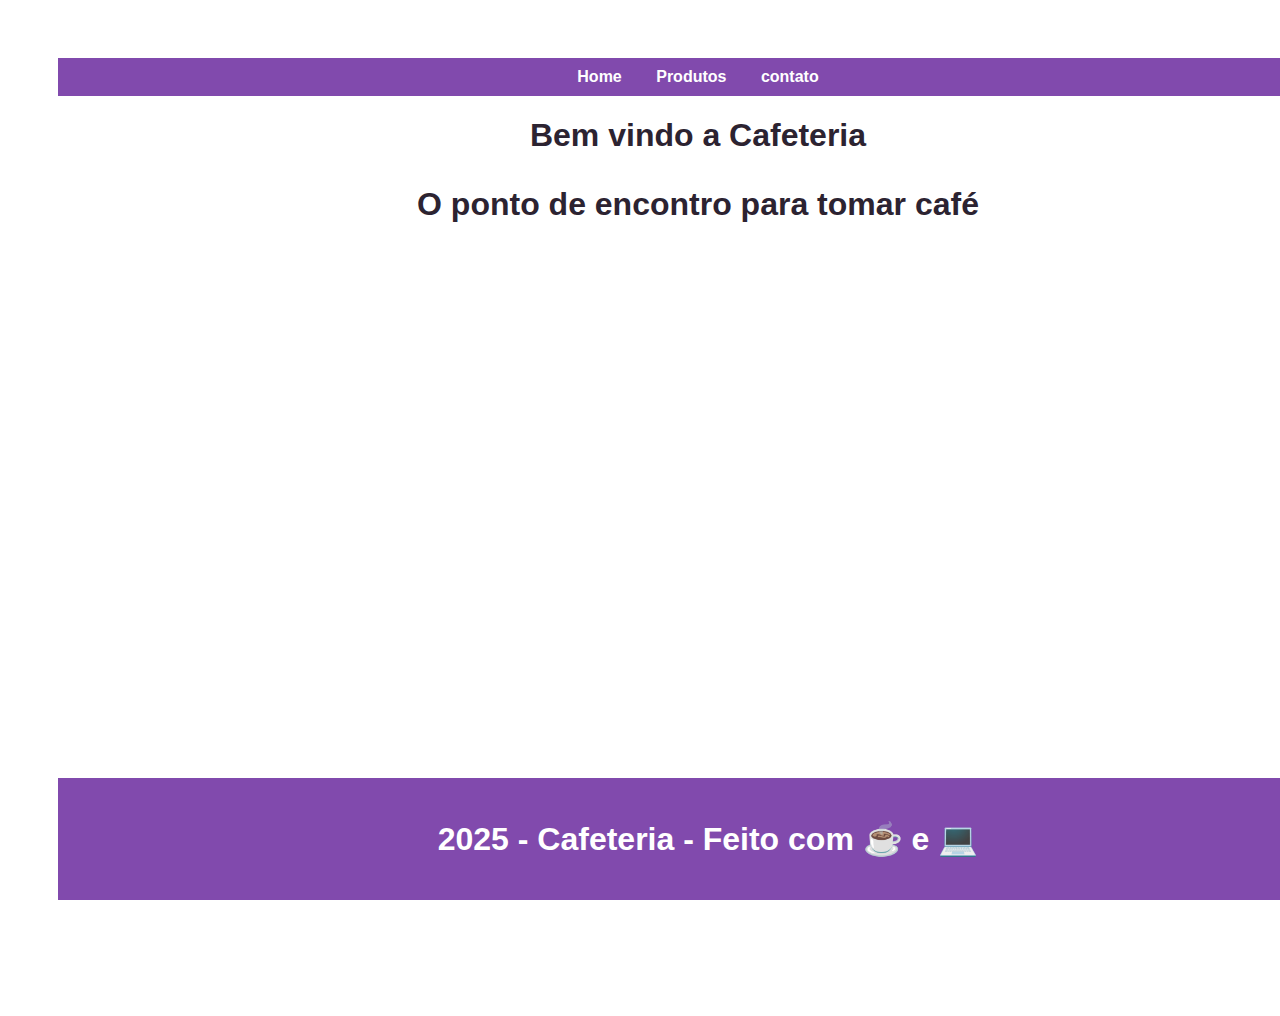
<file: index.html>
<!DOCTYPE html>
<html lang="pt-BR">
<head>
    <meta charset="UTF-8">
    <meta name="viewport" content="width=device-width, initial-scale=1.0">
    <title>Cafeteria</title>
    <link rel="stylesheet" href="style.css">
</head>
<body>
    <nav>
        <a href="index.html">Home</a>
        <a href="produtos.html">Produtos</a>
        <a href="contato.html">contato</a>
    </nav>
    <h1> Bem vindo a Cafeteria <h1>
    <p>O ponto de encontro para tomar café</p>

    

    <footer>
        <p>2025 - Cafeteria - Feito com ☕ e 💻</p>
    </footer>

</body>
</html>
</file>
<file: style.css>
body{
    background: url(https://i.imgur.com/hTqQzc5.gif) no-repeat center center;
    background-size: cover; 
    width: 100%;
    height: 100vh;
    color: #333333;
    font-family: Arial, Helvetica, sans-serif;
    text-align: center;
    padding: 50px;
}

nav{
    background-color: rgb(129, 74, 173);
    padding: 10px;
}

nav a {
    color: white;
    margin: 0 15px;
    text-decoration: none;
    font-weight: bold;
}

nav a:hover{
    text-decoration: underline;
}

h1 {
    color: #2c2331;
}

footer {
    position: fixed;
    bottom: 0;
    width: 100%;
    background-color: rgb(129, 74, 173);
    color: white;
    text-align: center;
    padding: 10px;
}
</file>
